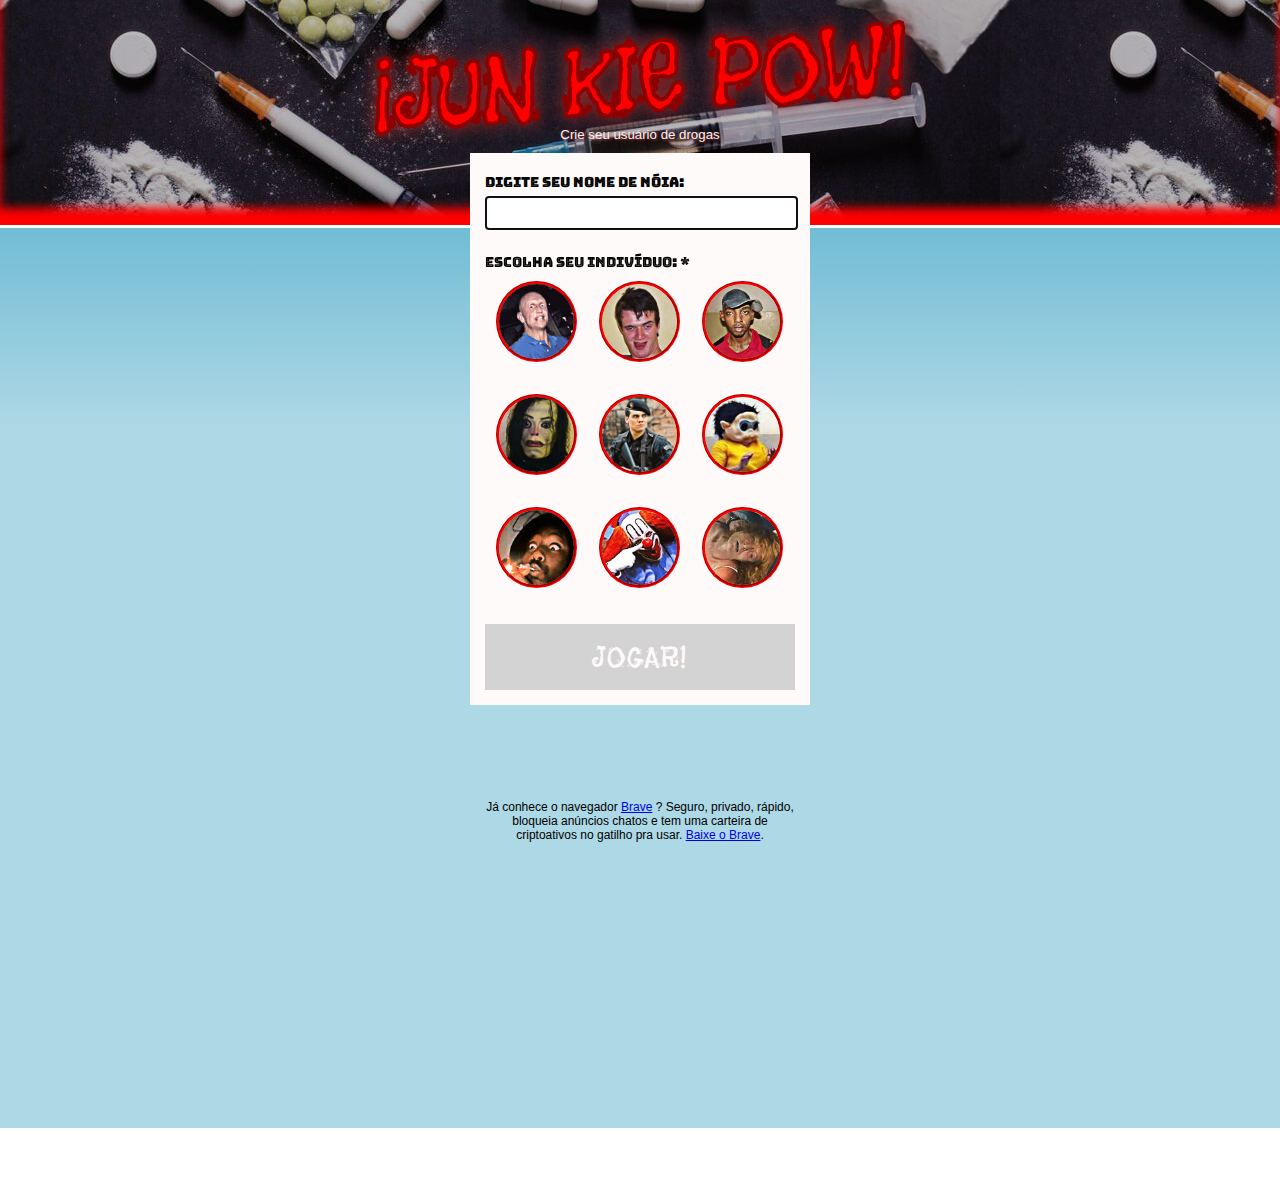
<file: index.html>
<!DOCTYPE html>
<html lang="en">
<head>
    <meta charset="UTF-8">
    <meta name="viewport" content="width=device-width, initial-scale=1.0">
    <title>Jun Kie Pow</title>
    <link href="assets/css/jokenpo.css" rel="stylesheet">    
    <link href="https://fonts.googleapis.com/css?family=Bungee+Inline|Flavors|Margarine&display=swap" rel="stylesheet">
    <link rel="icon" href="img/favicon.png" sizes="32x32" type="image/png">
</head>
<body marginheight='0' marginwidth='0'>
    <header>
        <h1>¡Jun Kie Pow!</h1>
        <h5>Crie seu usuário de drogas</h5>
    </header>
    <section class="jogo">
        <div class="login">
            <form action="junkiepow.html" method="GET" name="parameters">                
                <label class="pega-nome">
                    Digite seu nome de nóia:
                    <input type="text" id="nomeJogador" name="nomeJogador" maxlength="14" autofocus>
                </label>    
                <br>            
                <br>            
                <label>
                    Escolha seu indivíduo: *                    
                </label>
                <div class="pega-avatar">
                    <label onclick="habilita();">
                        <img src="assets/img/avatar/drogado1.png"><br>
                        <input type="radio" name="escolheFoto"  value="1">
                    </label>
                    <label onclick="habilita();">
                        <img src="assets/img/avatar/drogado2.jpeg"><br>
                        <input type="radio" name="escolheFoto" value="2">
                    </label>
                    <label onclick="habilita();">
                        <img src="assets/img/avatar/drogado3.jpeg"><br>
                        <input type="radio" name="escolheFoto" value="3">
                    </label>
                    <label onclick="habilita();">
                        <img src="assets/img/avatar/drogado4.jpg"><br>
                        <input type="radio" name="escolheFoto" value="4">
                    </label>
                    <label onclick="habilita();">
                        <img src="assets/img/avatar/nascimento.jpg"><br>
                        <input type="radio" name="escolheFoto" value="5">
                    </label>
                    <label onclick="habilita();">
                        <img src="assets/img/avatar/magali.jpg"><br>
                        <input type="radio" name="escolheFoto" value="6">
                    </label>
                    <!-- novos players -->
                    <label onclick="habilita();">
                        <img src="assets/img/avatar/cracudo.jpg"><br>
                        <input type="radio" name="escolheFoto" value="7">
                    </label>
                    <label onclick="habilita();">
                        <img src="assets/img/avatar/bozo.jpg"><br>
                        <input type="radio" name="escolheFoto" value="8">
                    </label>
                    <label onclick="habilita();">
                        <img src="assets/img/avatar/mae.jpg"><br>
                        <input type="radio" name="escolheFoto" value="9">
                    </label>
                </div>
                <label class="envia">
                    <input id="btEnvia" type="submit" name="submit" value="JOGAR!" >                
                </label>                
            </form>
        </div>
        <div class="centraliza">
            <div class="brave">
                Já conhece o navegador <a href="https://brave.com/ola634" target="_blank">Brave</a> ? Seguro, privado, rápido, bloqueia anúncios chatos e tem uma carteira de criptoativos no gatilho pra usar. <a href="https://brave.com/ola634" target="_blank">Baixe o Brave</a>.
            </div>
        </div>
    </section>
    <script src="assets/js/app.js" charset="utf-8"></script>    
    <script>
        const btEnvia = document.getElementById("btEnvia");
        btEnvia.disabled = true;  
        function habilita() {
            // const imagem = document.getElementsByTagName("img")[key];
            // for (var key in imagem) {
            //     var element = imagem[key];
            //     element.classList.add("checked");
            // }            
            btEnvia.disabled = false;
            // imagem.classList.add("checked");
        }                        
    </script>
</body>
</html>
</file>
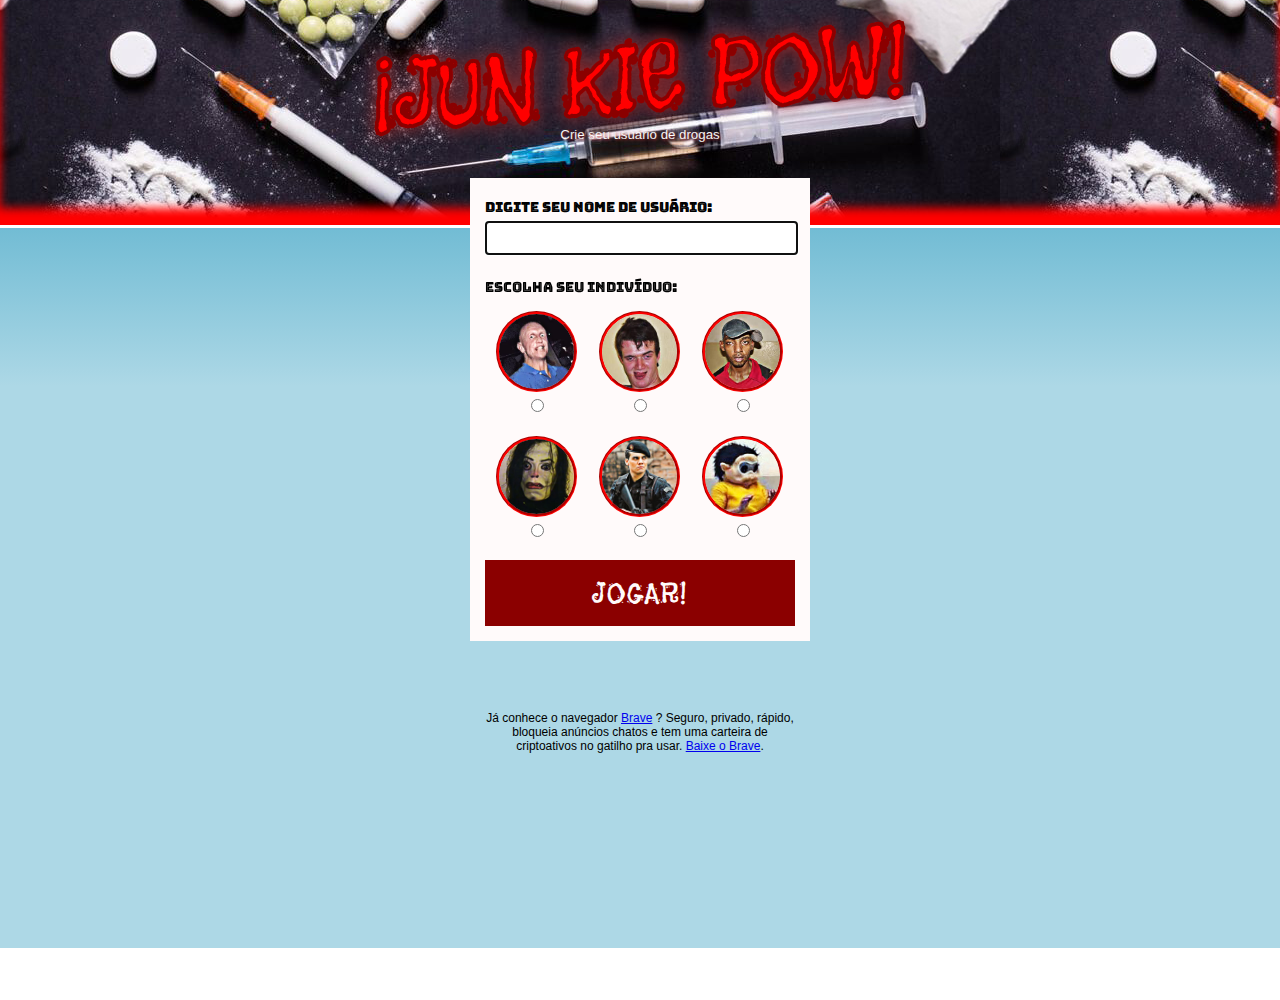
<file: 1.00/index.html>
<!DOCTYPE html>
<html lang="en">
<head>
    <meta charset="UTF-8">
    <meta name="viewport" content="width=device-width, initial-scale=1.0">
    <title>Jun Kie Pow</title>
    <link href="assets/css/jokenpo.css" rel="stylesheet">    
    <link href="https://fonts.googleapis.com/css?family=Bungee+Inline|Flavors|Margarine&display=swap" rel="stylesheet">
    <link rel="icon" href="img/favicon.png" sizes="32x32" type="image/png">
</head>
<body marginheight='0' marginwidth='0'>
    <header>
        <h1>¡Jun Kie Pow!</h1>
        <h5>Crie seu usuário de drogas</h5>
    </header>
    <section class="jogo">
        <div class="login">
            <form action="junkiepow.html" method="GET" name="parameters">                
                <label class="pega-nome">
                    Digite seu nome de usuário:
                    <input type="text" id="nomeJogador" name="nomeJogador" maxlength="14" autofocus>
                </label>    
                <br>            
                <br>            
                <label>
                    Escolha seu indivíduo:                    
                </label>
                <div class="pega-avatar">
                    <label>
                        <img src="assets/img/avatar/drogado1.png"><br>
                        <input type="radio" name="escolheFoto"  value="1">
                    </label>
                    <label>
                        <img src="assets/img/avatar/drogado2.jpeg"><br>
                        <input type="radio" name="escolheFoto" value="2">
                    </label>
                    <label>
                        <img src="assets/img/avatar/drogado3.jpeg"><br>
                        <input type="radio" name="escolheFoto" value="3">
                    </label>
                    <label>
                        <img src="assets/img/avatar/drogado4.jpg"><br>
                        <input type="radio" name="escolheFoto" value="4">
                    </label>
                    <label>
                        <img src="assets/img/avatar/nascimento.jpg"><br>
                        <input type="radio" name="escolheFoto" value="5">
                    </label>
                    <label>
                        <img src="assets/img/avatar/magali.jpg"><br>
                        <input type="radio" name="escolheFoto" value="6">
                    </label>
                </div>
                <label class="envia">
                    <input type="submit" name="submit" value="JOGAR!">                
                </label>                
            </form>
        </div>
        <div class="centraliza">
            <div class="brave">
                Já conhece o navegador <a href="https://brave.com/ola634" target="_blank">Brave</a> ? Seguro, privado, rápido, bloqueia anúncios chatos e tem uma carteira de criptoativos no gatilho pra usar. <a href="https://brave.com/ola634" target="_blank">Baixe o Brave</a>.
            </div>
        </div>
    </section>
    <script src="assets/js/app.js" charset="utf-8"></script>    
</body>
</html>
</file>
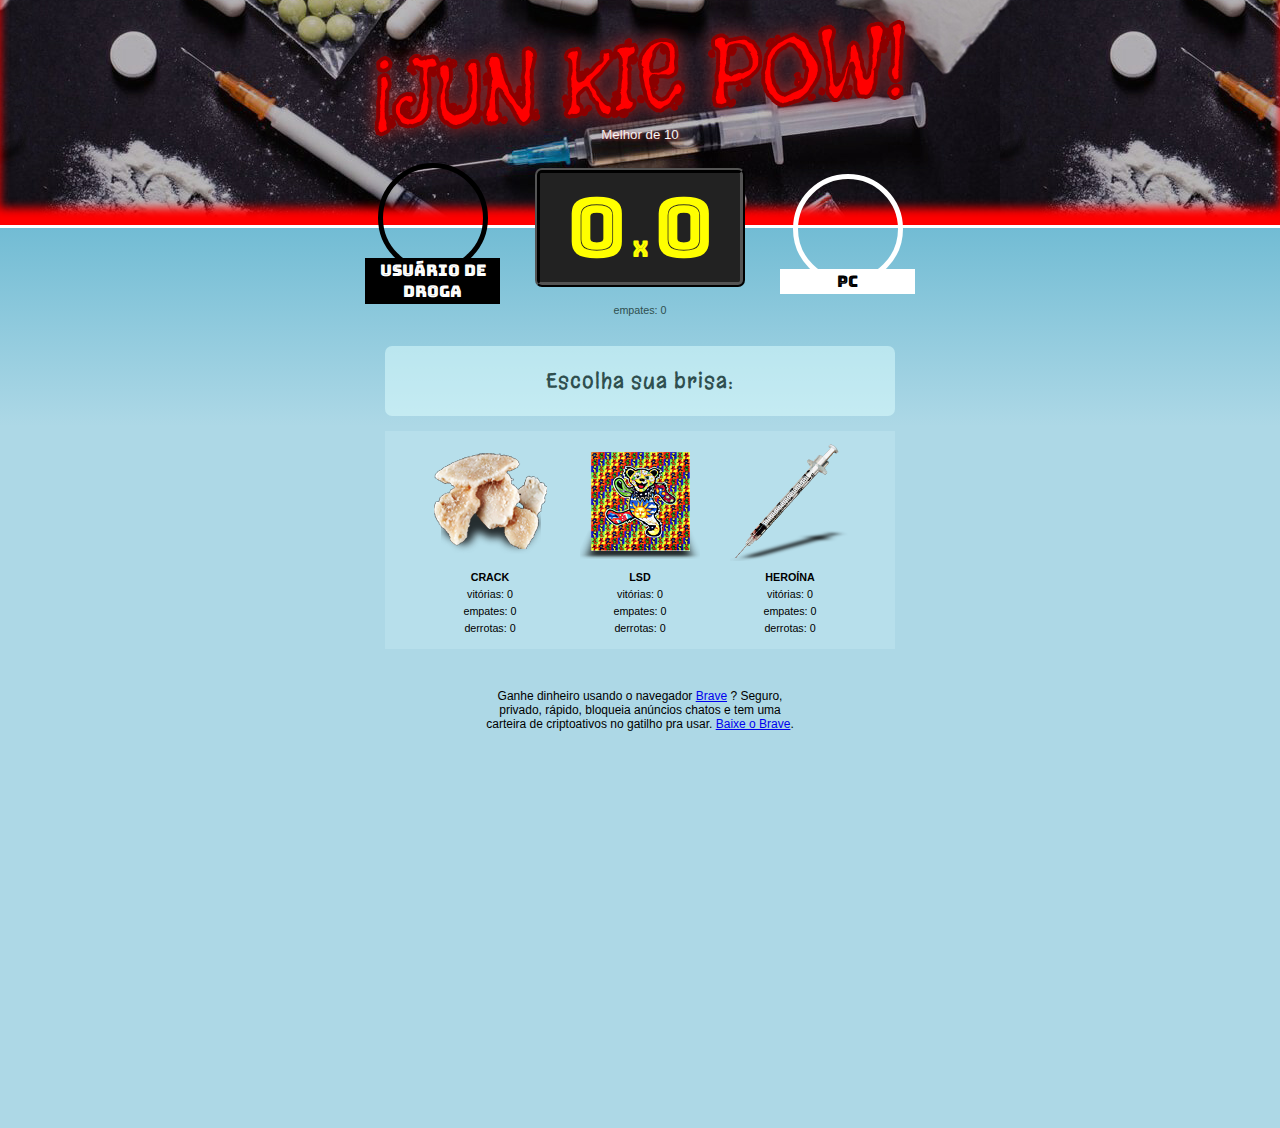
<file: junkiepow.html>
<!DOCTYPE html>
<html lang="en">
<head>
    <meta charset="UTF-8">
    <meta name="viewport" content="width=device-width, initial-scale=1.0">
    <title>Jun Kie Pow</title>
    <link href="assets/css/jokenpo.css" rel="stylesheet">    
    <link href="https://fonts.googleapis.com/css?family=Bungee+Inline|Flavors|Margarine&display=swap" rel="stylesheet">
    <link rel="icon" href="img/favicon.png" sizes="32x32" type="image/png">
</head>
<body marginheight='0' marginwidth='0'>
    <div id="efeito"></div>    
    <div id="tela">        
        <header id="cabecalho">
            <video loop id="video" width="1280" style="display: none;">
                <source src="assets/img/caixao.mp4" type="video/mp4">
            </video>              
            <h1>¡Jun Kie Pow!</h1>
            <h5>Melhor de 10</h5>
        </header>
        <section class="jogo">        
            <div class="placar">
                <div class="perfil" id="perfilUsr">
                    <div class="avatar" id="avatarUsr"></div>
                    <div id="usuario" class="badge">Usuário de Droga</div>
                </div>
                <div class="pontos">
                    <span id="usr-pontos">0</span> X <span id="pc-pontos">0</span>
                </div>
                <div class="perfil" id="perfilPC">
                    <div class="avatar" id="avatarPC"></div>
                    <div id="pc" class="badge">PC</div>
                </div>
            </div>
            <div id="placarEmpates">
                <h6>empates: 0</h6>
            </div>
            <div >
                <h3 class="resultado">Escolha sua brisa:</h3>
            </div>
            <div class="escolhas">
                <div class="crack">                
                    <div id="pedra" class="escolha"></div>
                    <h6>CRACK <span id="votoPedra"></span> </h6>
                    <div class="vitorias">        
                        <h6 class="vp">vitórias: 0</h6>
                    </div>   
                    <div class="empates">    
                        <h6 class="ep">empates: 0</h6>
                    </div>   
                    <div class="derrotas">        
                        <h6 class="dpa">derrotas: 0</h6>
                    </div>             
                </div>
                <div class="lsd">
                    <div id="papel" class="escolha"></div>
                    <h6>LSD <span id="votoPapel"></span></h6>
                    <div class="vitorias">        
                        <h6 class="vpa">vitórias: 0</h6>
                    </div>   
                    <div class="empates">    
                        <h6 class="epa">empates: 0</h6>
                    </div>   
                    <div class="derrotas">        
                        <h6 class="dt">derrotas: 0</h6>
                    </div>
                </div>
                <div class="heroina">
                    <div id="tesoura" class="escolha"></div>                
                    <h6>HEROÍNA <span id="votoTesoura"></span></h6>
                    <div class="vitorias">        
                        <h6 class="vt">vitórias: 0</h6>
                    </div>   
                    <div class="empates">    
                        <h6 class="ept">empates: 0</h6>
                    </div>   
                    <div class="derrotas">        
                        <h6 class="dp">derrotas: 0</h6>
                    </div>
                </div>
            </div>   
            <div class="centraliza">
                <div class="brave">
                    Ganhe dinheiro usando o navegador <a href="https://brave.com/ola634" target="_blank">Brave</a> ? Seguro, privado, rápido, bloqueia anúncios chatos e tem uma carteira de criptoativos no gatilho pra usar. <a href="https://brave.com/ola634" target="_blank">Baixe o Brave</a>.
                </div>            
            </div>
        </section>
    </div>
    <script src="assets/js/app.js" charset="utf-8"></script>    
</body>
</html>
</file>
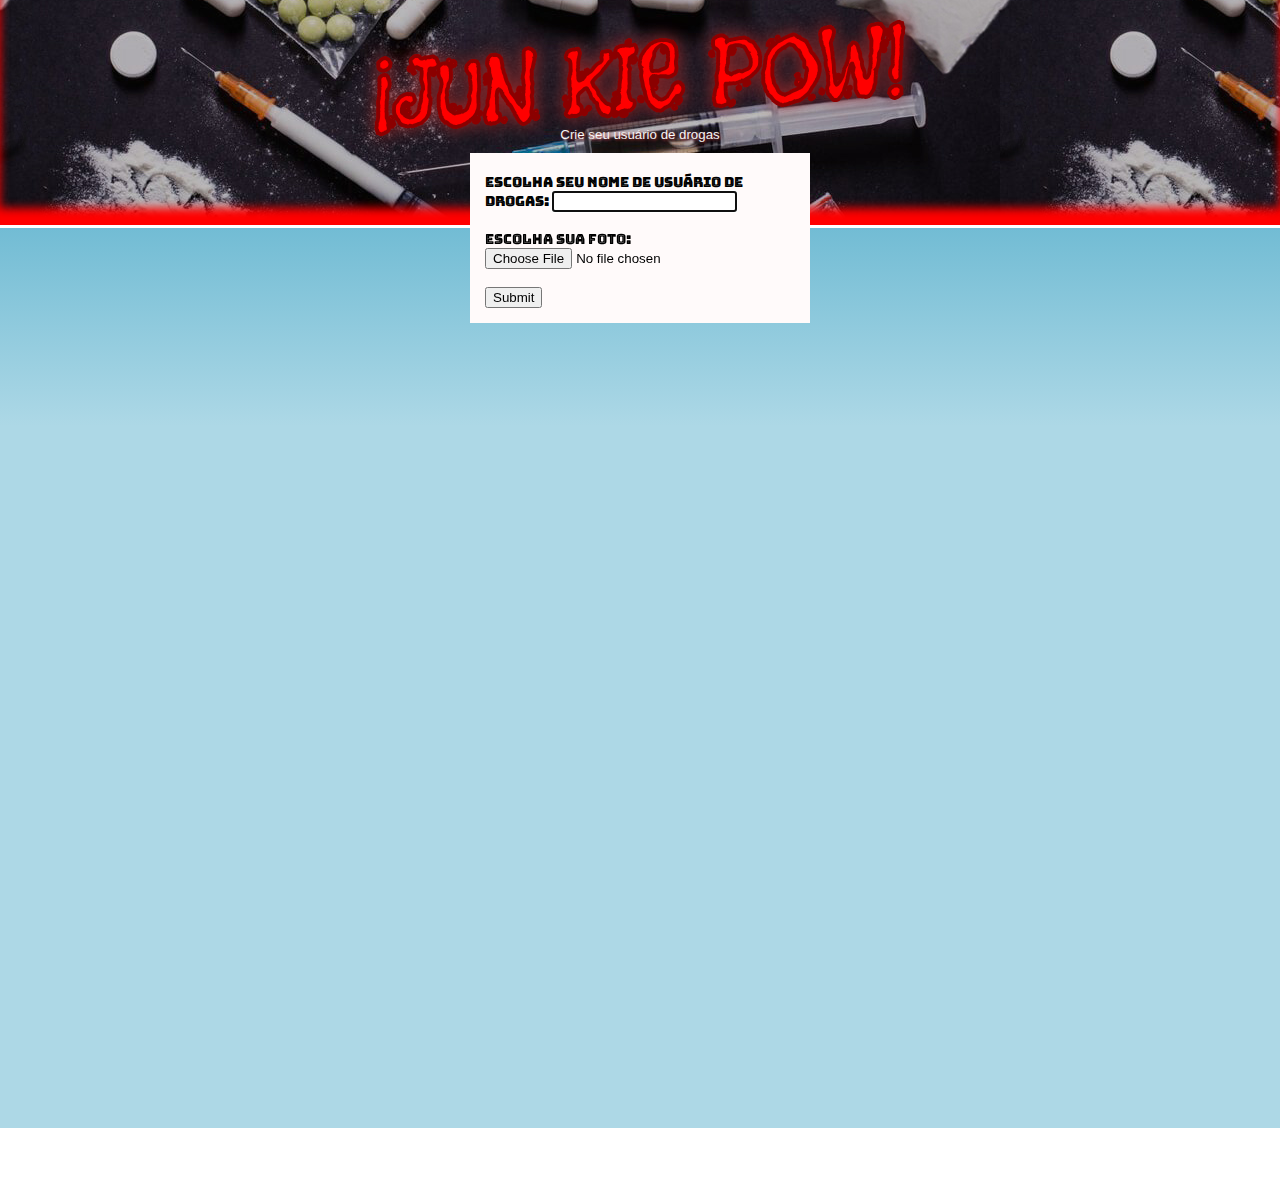
<file: login.html>
<!DOCTYPE html>
<html lang="en">
<head>
    <meta charset="UTF-8">
    <meta name="viewport" content="width=device-width, initial-scale=1.0">
    <title>Jun Kie Pow</title>
    <link href="assets/css/jokenpo.css" rel="stylesheet">    
    <link href="https://fonts.googleapis.com/css?family=Bungee+Inline|Flavors|Margarine&display=swap" rel="stylesheet">
    <link rel="icon" href="img/favicon.png" sizes="32x32" type="image/png">
</head>
<body marginheight='0' marginwidth='0'>
    <header>
        <h1>¡Jun Kie Pow!</h1>
        <h5>Crie seu usuário de drogas</h5>
    </header>
    <section class="jogo">
        <div class="login">
            <form action="index.html" method="GET" name="parameters">                
                <label>
                    Escolha seu nome de usuário de drogas:
                    <input type="text" id="nomeJogador" name="nomeJogador" maxlength="15" autofocus>
                </label>
                <br>
                <br>
                <label>
                    Escolha sua foto:
                    <input type="file" id="fotoJogador" name="fotoJogador">
                </label>
                <br>
                <br>
                <input type="submit" name="submit">
                <!-- <a id="btJogar" class="" href="index.html" onClick="nomeJogador()">
                    JOGAR
                </a> -->
            </form>
        </div>
    </section>
    <script src="assets/js/app.js" charset="utf-8"></script>
</body>
</html>
</file>
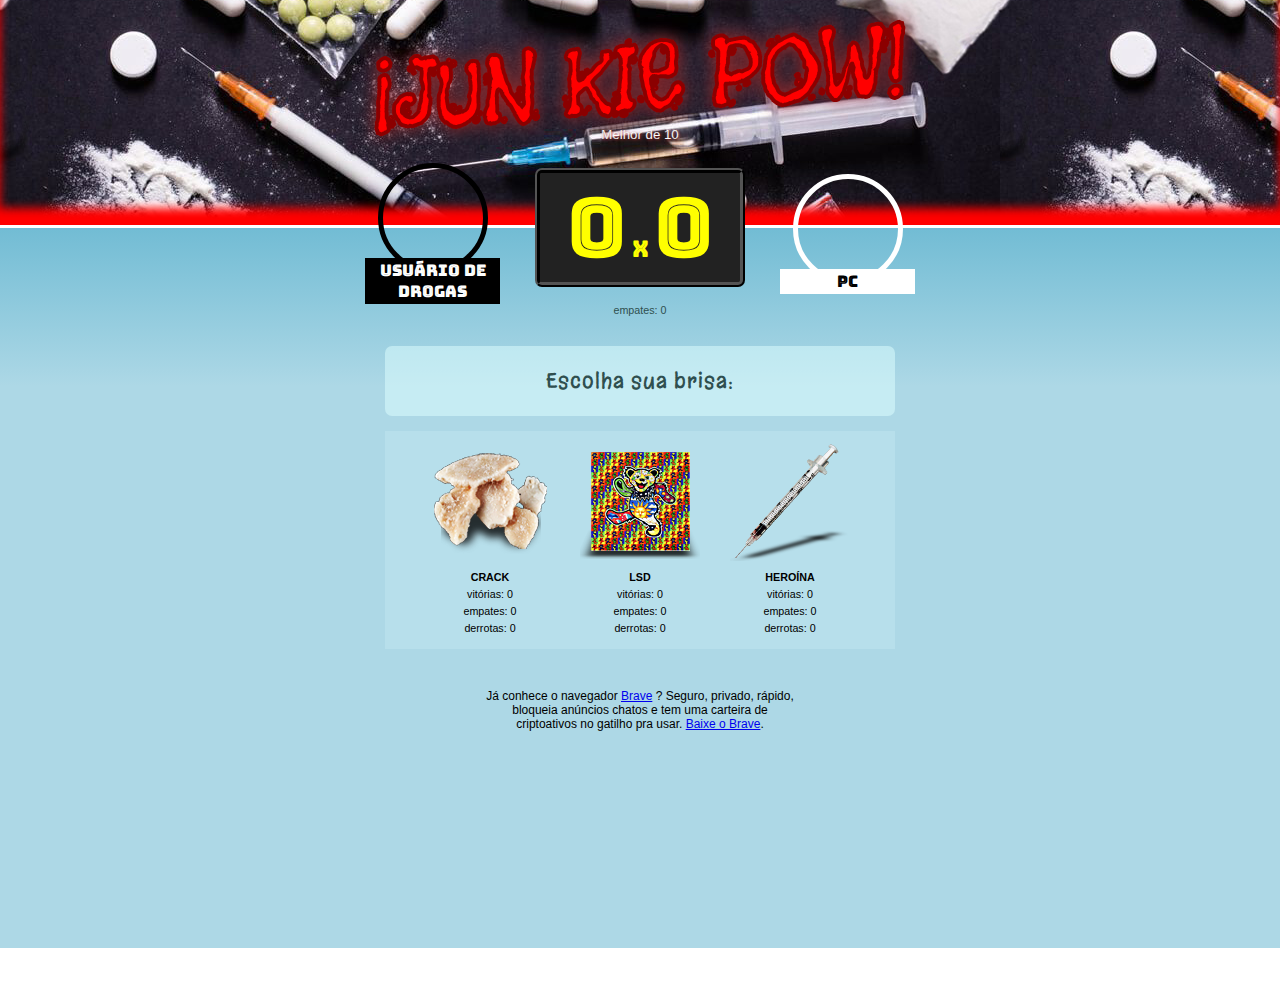
<file: 1.00/junkiepow.html>
<!DOCTYPE html>
<html lang="en">
<head>
    <meta charset="UTF-8">
    <meta name="viewport" content="width=device-width, initial-scale=1.0">
    <title>Jun Kie Pow</title>
    <link href="assets/css/jokenpo.css" rel="stylesheet">    
    <link href="https://fonts.googleapis.com/css?family=Bungee+Inline|Flavors|Margarine&display=swap" rel="stylesheet">
    <link rel="icon" href="img/favicon.png" sizes="32x32" type="image/png">
</head>
<body marginheight='0' marginwidth='0'>
    <div class="tela">
        <header id="cabecalho">
            <h1>¡Jun Kie Pow!</h1>
            <h5>Melhor de 10</h5>
        </header>
        <section class="jogo">        
            <div class="placar">
                <div class="perfil" id="perfilUsr">
                    <div class="avatar" id="avatarUsr"></div>
                    <div id="usuario" class="badge">Usuário de Drogas</div>
                </div>
                <div class="pontos">
                    <span id="usr-pontos">0</span> X <span id="pc-pontos">0</span>
                </div>
                <div class="perfil" id="perfilPC">
                    <div class="avatar" id="avatarPC"></div>
                    <div id="pc" class="badge">PC</div>
                </div>
            </div>
            <div id="placarEmpates">
                <h6>empates: 0</h6>
            </div>
            <div >
                <h3 class="resultado">Escolha sua brisa:</h3>
            </div>
            <div class="escolhas">
                <div class="crack">                
                    <div id="pedra" class="escolha"></div>
                    <h6>CRACK <span id="votoPedra"></span> </h6>
                    <div class="vitorias">        
                        <h6 class="vp">vitórias: 0</h6>
                    </div>   
                    <div class="empates">    
                        <h6 class="ep">empates: 0</h6>
                    </div>   
                    <div class="derrotas">        
                        <h6 class="dpa">derrotas: 0</h6>
                    </div>             
                </div>
                <div class="lsd">
                    <div id="papel" class="escolha"></div>
                    <h6>LSD <span id="votoPapel"></span></h6>
                    <div class="vitorias">        
                        <h6 class="vpa">vitórias: 0</h6>
                    </div>   
                    <div class="empates">    
                        <h6 class="epa">empates: 0</h6>
                    </div>   
                    <div class="derrotas">        
                        <h6 class="dt">derrotas: 0</h6>
                    </div>
                </div>
                <div class="heroina">
                    <div id="tesoura" class="escolha"></div>                
                    <h6>HEROÍNA <span id="votoTesoura"></span></h6>
                    <div class="vitorias">        
                        <h6 class="vt">vitórias: 0</h6>
                    </div>   
                    <div class="empates">    
                        <h6 class="ept">empates: 0</h6>
                    </div>   
                    <div class="derrotas">        
                        <h6 class="dp">derrotas: 0</h6>
                    </div>
                </div>
            </div>   
            <div class="centraliza">
                <div class="brave">
                    Já conhece o navegador <a href="https://brave.com/ola634" target="_blank">Brave</a> ? Seguro, privado, rápido, bloqueia anúncios chatos e tem uma carteira de criptoativos no gatilho pra usar. <a href="https://brave.com/ola634" target="_blank">Baixe o Brave</a>.
                </div>            
            </div>
        </section>
    </div>
    <script src="assets/js/app.js" charset="utf-8"></script>    
</body>
</html>
</file>
<file: assets/css/jokenpo.css>
.arcoiris{background:#eb14a7;background:-moz-linear-gradient(45deg, #68144e 0%, #bf26bc 9%, #5c2ce0 16%, #2e3de8 23%, #2e99ea 29%, #2fe3ed 36%, #2eea86 42%, #2cdb29 50%, #2cdb29 58%, #ade52b 63%, #f4f42e 70%, #f7d22e 76%, #f79d2e 82%, #fc7a2f 88%, #f9402f 95%, #e52b4a 100%);background:-webkit-linear-gradient(45deg, #68144e 0%, #bf26bc 9%, #5c2ce0 16%, #2e3de8 23%, #2e99ea 29%, #2fe3ed 36%, #2eea86 42%, #2cdb29 50%, #2cdb29 58%, #ade52b 63%, #f4f42e 70%, #f7d22e 76%, #f79d2e 82%, #fc7a2f 88%, #f9402f 95%, #e52b4a 100%);background:linear-gradient(45deg, #68144e 0%, #bf26bc 9%, #5c2ce0 16%, #2e3de8 23%, #2e99ea 29%, #2fe3ed 36%, #2eea86 42%, #2cdb29 50%, #2cdb29 58%, #ade52b 63%, #f4f42e 70%, #f7d22e 76%, #f79d2e 82%, #fc7a2f 88%, #f9402f 95%, #e52b4a 100%);filter:progid:DXImageTransform.Microsoft.gradient(startColorstr='#68144e', endColorstr='#e52b4a', GradientType=1)}.brisa-crack{background:#f94c31;background:-moz-radial-gradient(center, ellipse cover, #f94c31 0%, #212120 6%, #fc2e0a 9%, #f7f5f4 12%, #562003 15%, #fc2e0a 19%, #4c1600 25%, #fc300c 31%, #f2f0ef 36%, #821902 41%, #f42509 46%, #d6d6d6 50%, #821902 56%, #fc300c 60%, #f2f0ef 63%, #350e01 63%, #fc300c 67%, #fcd6d1 70%, #f91d00 76%, #591104 83%, #fc300c 86%, #fcfaf9 89%, #fc2e0a 95%, #4c1600 100%);background:-webkit-radial-gradient(center, ellipse cover, #f94c31 0%, #212120 6%, #fc2e0a 9%, #f7f5f4 12%, #562003 15%, #fc2e0a 19%, #4c1600 25%, #fc300c 31%, #f2f0ef 36%, #821902 41%, #f42509 46%, #d6d6d6 50%, #821902 56%, #fc300c 60%, #f2f0ef 63%, #350e01 63%, #fc300c 67%, #fcd6d1 70%, #f91d00 76%, #591104 83%, #fc300c 86%, #fcfaf9 89%, #fc2e0a 95%, #4c1600 100%);background:radial-gradient(ellipse at center, #f94c31 0%, #212120 6%, #fc2e0a 9%, #f7f5f4 12%, #562003 15%, #fc2e0a 19%, #4c1600 25%, #fc300c 31%, #f2f0ef 36%, #821902 41%, #f42509 46%, #d6d6d6 50%, #821902 56%, #fc300c 60%, #f2f0ef 63%, #350e01 63%, #fc300c 67%, #fcd6d1 70%, #f91d00 76%, #591104 83%, #fc300c 86%, #fcfaf9 89%, #fc2e0a 95%, #4c1600 100%);filter:progid:DXImageTransform.Microsoft.gradient(startColorstr='#f94c31', endColorstr='#4c1600', GradientType=1)}.brisa-heroina{background:#26428e;background:-moz-radial-gradient(center, ellipse cover, #26428e 0%, purple 50%, #11123f 100%);background:-webkit-radial-gradient(center, ellipse cover, #26428e 0%, purple 50%, #11123f 100%);background:radial-gradient(ellipse at center, #26428e 0%, purple 50%, #11123f 100%);filter:progid:DXImageTransform.Microsoft.gradient(startColorstr='#26428e', endColorstr='#11123f', GradientType=1)}.centraliza{display:flex;align-items:center;justify-content:center}.anima{transition:all .2 ease-in-out .2}@keyframes shake{0%{transform:translate(2px, 1px) rotate(0deg)}10%{transform:translate(-1px, -2px) rotate(-1deg)}20%{transform:translate(-3px, 0) rotate(2deg)}30%{transform:translate(0, 2px) rotate(0deg)}40%{transform:translate(1px, -1px) rotate(1deg)}50%{transform:translate(-1px, 2px) rotate(-2deg)}60%{transform:translate(-3px, 1px) rotate(0deg)}70%{transform:translate(2px, 1px) rotate(-1deg)}80%{transform:translate(-1px, -1px) rotate(2deg)}90%{transform:translate(2px, 2px) rotate(0deg)}100%{transform:translate(1px, -2px) rotate(-1deg)}}@keyframes shakerotate{0%{transform:translate(2px, 1px) rotate(0deg) scale(1, 1)}40%{transform:translate(1px, -1px) rotate(-1deg) scale(1.3, 1.3)}50%{transform:translate(-1px, 2px) rotate(2deg) scale(1.4, 1.4)}60%{transform:translate(-3px, 1px) rotate(0deg) scale(1.2, 1.2)}100%{transform:translate(1px, -2px) rotate(1deg) scale(1, 1)}}@keyframes cresce{0%{transform:scale(1, 1)}30%{transform:scale(1.4, 1.4)}100%{transform:scale(1.2, 1.2)}}@keyframes opacidade{0%{opacity:0}25%{opacity:.5}45%{opacity:.8}50%{opacity:.9}100%{opacity:.9}}.shake{animation-name:shake;animation-duration:1s}.shakerotate{animation-name:shakerotate;animation-duration:1s}.cresce{animation-name:cresce;animation-duration:1s}.opacidade{animation-name:opacidade;animation-duration:.8s}.opacidadev{animation-name:opacidade;animation-duration:.5s}body{font-family:arial;text-align:center}.stop{pointer-events:none}header{box-shadow:inset 0 -17px 10px red;background:url('../img/drogas.jpg');background-position:0 -120px;width:100%;height:180px;position:relative;top:-55px;padding:50px 0}header h5{color:white;text-shadow:1px 1px 3px brown;margin:-10px auto 30px;font-weight:300;-webkit-text-stroke:.1px gray}header h1{color:red;text-shadow:0 0 17px brown;-webkit-text-stroke:1px darkred;font-size:92px;margin:25px 0 0;transform:skewY(-4deg);font-family:'Flavors',cursive;text-transform:uppercase;font-weight:bolder}.vitoriaUsr{background:url('../img/caixao.jpg')}.vitoriaPc{color:darkred !important;background:url('../img/capa.jpg');background-position:290px -120px;box-shadow:inset 0 -17px 10px darkred}.jogo{background-color:lightblue;background:lightblue;background:-moz-linear-gradient(top, #72bcd4 0%, lightblue 22%, lightblue 22%, lightblue 100%);background:-webkit-linear-gradient(top, #72bcd4 0%, lightblue 22%, lightblue 22%, lightblue 100%);background:linear-gradient(to bottom, #72bcd4 0%, lightblue 22%, lightblue 22%, lightblue 100%);filter:progid:DXImageTransform.Microsoft.gradient(startColorstr='@azul', endColorstr='@azulbebe', GradientType=0);position:relative;top:-52px;height:100vh}#placarEmpates{position:relative;top:-40px}#placarEmpates h6{margin-top:30px;color:darkslategray;font-weight:300}.placar{display:flex;align-items:center;justify-content:center;position:relative;top:-10px;font-family:'Bungee Inline',cursive;width:100%}.placar .pontos{width:200px;position:absolute;top:-50px;background-color:#222;border-radius:7px;border:5px ridge black;font-size:23px;color:yellow;font-weight:300}.placar .pontos #usr-pontos,.placar .pontos #pc-pontos{font-weight:100;font-size:82px}.placar .perfil{text-align:center;margin:-55px 140px 0;position:relative}.placar .perfil .avatar{width:100px;height:100px;border-radius:50%;position:relative;margin:0 auto}.placar .perfil .avatar#avatarUsr{background-size:100px 100px;border:5px solid black}.placar .perfil .avatar#avatarPC{background-size:100px 100px;border:5px solid white}.placar .perfil #usuario,.placar .perfil #pc{width:auto;padding:2px 5px;margin-top:-15px;position:relative}.placar .perfil #usuario.badge,.placar .perfil #pc.badge{width:125px}.placar .perfil #usuario{background-color:black;color:white}.placar .perfil #pc{background-color:white;color:black}.doherty{background:url('../img/avatar/doherty.jpg');border-color:green!important}.dohertyb{background-color:green!important;color:white!important}.ilha{background:url('../img/avatar/ilha.jpg');border-color:darkgoldenrod!important}.ilhab{background-color:darkgoldenrod!important;color:white!important}.assuncao{background:url('../img/avatar/assuncao.jpeg');border-color:blue!important}.assuncaob{background-color:blue!important;color:white!important}.casagrande{background:url('../img/avatar/casagrande.jpg');border-color:orangered!important}.casagrandeb{background-color:orangered!important;color:white!important}.lohan{background:url('../img/avatar/lindsay.jpg');border-color:fuchsia!important}.lohanb{background-color:fuchsia!important;color:white!important}.amy{background:url('../img/avatar/amy.jpg');border-color:purple!important}.amyb{background-color:purple!important;color:white!important}.maradona{background:url('../img/avatar/maradona.jpg');border-color:aqua}.maradonab{background-color:aqua;color:black}.drogado1{background:url('../img/avatar/drogado1.png')}.drogado2{background:url('../img/avatar/drogado2.jpeg')}.drogado3{background:url('../img/avatar/drogado3.jpeg')}.drogado4{background:url('../img/avatar/drogado4.jpg')}.nascimento{background:url('../img/avatar/nascimento.jpg')}.magali{background:url('../img/avatar/magali.jpg')}.cracudo{background:url('../img/avatar/cracudo.jpg')}.bozo{background:url('../img/avatar/bozo.jpg')}.mae{background:url('../img/avatar/mae.jpg')}.padrao{background:url('../img/avatar/avatar-padrao.png')}.resultado{position:relative;font-size:21px;height:50px;width:500px;padding:10px 5px;margin:0 auto;top:-35px;display:flex;align-items:center;justify-content:center;z-index:1;font-family:'Margarine',cursive;letter-spacing:1px ;color:darkslategrey;font-weight:300;background-color:rgba(224,255,255,0.5);border-radius:7px}.escolhas{position:relative;z-index:10;width:510px;height:auto;margin:-20px auto 40px;background-color:rgba(224,255,255,0.2);padding:10px 0;display:flex;align-items:center;justify-content:center}.escolhas .vitorias h6,.escolhas .empates h6,.escolhas .derrotas h6{margin:5px auto;font-weight:300}#papel,#pedra,#tesoura{float:left;text-align:center;margin:0 15px;width:120px;height:120px;font-weight:bolder;cursor:pointer;display:flex;align-items:center;justify-content:center}.crack h6,.lsd h6,.heroina h6{margin:130px 0 4px}#papel:hover,#pedra:hover,#tesoura:hover{outline:.3px dotted lightcoral}#pedra{background:url('../img/crack.png')}#papel{background:url('../img/lsd.png')}#tesoura{background:url('../img/heroina.png')}#mensagem{margin-top:60px}.vitoria{color:green;border:1px green solid}.empate{border:1px blue solid;color:blue}.derrota{border:1px red solid;color:red}#vitorias,#derrotas,#empates{float:left;width:33%}#video{position:absolute;top:-7vh;left:0;min-width:100%;min-height:100%;box-shadow:inset 0 0 25px snow}.login{margin:0 auto 20px;position:relative;width:310px;top:-75px;padding:20px 15px 15px;display:flex;align-items:center;justify-content:center;background:snow}.login form{font-family:'Bungee Inline',cursive;font-size:14px;text-align:left}.login form .pega-nome{margin:15px auto}.login form .pega-nome input{margin:5px auto;width:99%;height:30px;border:1px solid brown}.login form .pega-avatar{margin:5px auto;display:inline-block;text-align:center}.login form .pega-avatar label{cursor:pointer;float:left;margin:5px 11px}.login form .pega-avatar label img{width:75px;height:auto;border-radius:50%;border:3px groove red;position:relative}.login form .pega-avatar label img:hover{border:3px ridge #72bcd4}.login form .pega-avatar label img:active{border:3px ridge yellowgreen}.login form .pega-avatar label img.checked{border:3px ridge #72bcd4}.login form .pega-avatar label input[type="radio"]{position:relative;z-index:1;width:0;height:0;opacity:0}.login form .envia{margin:15px auto}.login form .envia input{background-color:darkred;color:snow;border:none;font-size:16px;display:block;width:100%;padding:15px;font-family:'Flavors',cursive;font-size:28px;letter-spacing:2px;cursor:pointer}.login form .envia input:hover{background-color:red;color:lightblue}.login form .envia input:active{background-color:lightblue;color:brown}.login form .envia input:disabled{background-color:lightgray;color:snow;cursor:not-allowed}.checked{border:3px ridge #72bcd4 !important;box-shadow:14px 10 8px red !important;width:76px;height:auto;position:relative}.brave{width:310px;font-size:12px}#tela{width:100vw;height:100vh}.shakecrack,.shakelsd,.shakeheroina,.vitoriacrack,.vitorialsd,.vitoriaheroina,.empatebosta{width:100vw;min-width:100%;height:100vh;min-height:100%;position:absolute;z-index:100;top:0;left:0;transition:all .2 ease-in-out .2;opacity:.9}.shakecrack{background:#f94c31;background:-moz-radial-gradient(center, ellipse cover, #f94c31 0%, #212120 6%, #fc2e0a 9%, #f7f5f4 12%, #562003 15%, #fc2e0a 19%, #4c1600 25%, #fc300c 31%, #f2f0ef 36%, #821902 41%, #f42509 46%, #d6d6d6 50%, #821902 56%, #fc300c 60%, #f2f0ef 63%, #350e01 63%, #fc300c 67%, #fcd6d1 70%, #f91d00 76%, #591104 83%, #fc300c 86%, #fcfaf9 89%, #fc2e0a 95%, #4c1600 100%);background:-webkit-radial-gradient(center, ellipse cover, #f94c31 0%, #212120 6%, #fc2e0a 9%, #f7f5f4 12%, #562003 15%, #fc2e0a 19%, #4c1600 25%, #fc300c 31%, #f2f0ef 36%, #821902 41%, #f42509 46%, #d6d6d6 50%, #821902 56%, #fc300c 60%, #f2f0ef 63%, #350e01 63%, #fc300c 67%, #fcd6d1 70%, #f91d00 76%, #591104 83%, #fc300c 86%, #fcfaf9 89%, #fc2e0a 95%, #4c1600 100%);background:radial-gradient(ellipse at center, #f94c31 0%, #212120 6%, #fc2e0a 9%, #f7f5f4 12%, #562003 15%, #fc2e0a 19%, #4c1600 25%, #fc300c 31%, #f2f0ef 36%, #821902 41%, #f42509 46%, #d6d6d6 50%, #821902 56%, #fc300c 60%, #f2f0ef 63%, #350e01 63%, #fc300c 67%, #fcd6d1 70%, #f91d00 76%, #591104 83%, #fc300c 86%, #fcfaf9 89%, #fc2e0a 95%, #4c1600 100%);filter:progid:DXImageTransform.Microsoft.gradient(startColorstr='#f94c31', endColorstr='#4c1600', GradientType=1);animation-name:shakerotate;animation-duration:1s}.shakecrack:after{font-family:'Bungee Inline',cursive;content:"Tomou pedrada!";color:white;font-size:90px;display:flex;align-items:center;justify-content:center;opacity:1;height:100%}.shakelsd{animation-name:cresce;animation-duration:1s;background:#eb14a7;background:-moz-linear-gradient(45deg, #68144e 0%, #bf26bc 9%, #5c2ce0 16%, #2e3de8 23%, #2e99ea 29%, #2fe3ed 36%, #2eea86 42%, #2cdb29 50%, #2cdb29 58%, #ade52b 63%, #f4f42e 70%, #f7d22e 76%, #f79d2e 82%, #fc7a2f 88%, #f9402f 95%, #e52b4a 100%);background:-webkit-linear-gradient(45deg, #68144e 0%, #bf26bc 9%, #5c2ce0 16%, #2e3de8 23%, #2e99ea 29%, #2fe3ed 36%, #2eea86 42%, #2cdb29 50%, #2cdb29 58%, #ade52b 63%, #f4f42e 70%, #f7d22e 76%, #f79d2e 82%, #fc7a2f 88%, #f9402f 95%, #e52b4a 100%);background:linear-gradient(45deg, #68144e 0%, #bf26bc 9%, #5c2ce0 16%, #2e3de8 23%, #2e99ea 29%, #2fe3ed 36%, #2eea86 42%, #2cdb29 50%, #2cdb29 58%, #ade52b 63%, #f4f42e 70%, #f7d22e 76%, #f79d2e 82%, #fc7a2f 88%, #f9402f 95%, #e52b4a 100%);filter:progid:DXImageTransform.Microsoft.gradient(startColorstr='#68144e', endColorstr='#e52b4a', GradientType=1);opacity:.9}.shakelsd:after{font-family:'Bungee Inline',cursive;content:"Te alucinou!";color:white;font-size:90px;opacity:1;display:flex;align-items:center;justify-content:center;height:100%}.shakeheroina{animation-name:opacidade;animation-duration:.8s;filter:blur(4px);background:#26428e;background:-moz-radial-gradient(center, ellipse cover, #26428e 0%, purple 50%, #11123f 100%);background:-webkit-radial-gradient(center, ellipse cover, #26428e 0%, purple 50%, #11123f 100%);background:radial-gradient(ellipse at center, #26428e 0%, purple 50%, #11123f 100%);filter:progid:DXImageTransform.Microsoft.gradient(startColorstr='#26428e', endColorstr='#11123f', GradientType=1);transition:all .2 ease-in-out .2}.shakeheroina:after{font-family:'Bungee Inline',cursive;content:"Tomou picada";color:white;font-size:90px;opacity:1;display:flex;align-items:center;justify-content:center;height:100%;filter:blur(1px)}.vitoriacrack{animation-name:opacidade;animation-duration:.5s;background-color:yellowgreen}.vitoriacrack:after{font-family:'Bungee Inline',cursive;content:"Boa Pedrada!";color:white;font-size:90px;opacity:1;display:flex;align-items:center;justify-content:center;height:100%}.vitorialsd{animation-name:opacidade;animation-duration:.5s;background-color:yellowgreen}.vitorialsd:after{font-family:'Bungee Inline',cursive;content:"Boa!!!";color:white;font-size:90px;opacity:1;display:flex;align-items:center;justify-content:center;height:100%}.vitoriaheroina{animation-name:opacidade;animation-duration:.5s;background-color:yellowgreen}.vitoriaheroina:after{font-family:'Bungee Inline',cursive;content:"Boa Espetada!";color:snow;font-size:90px;opacity:1;display:flex;align-items:center;justify-content:center;height:100%}.empatebosta{animation-name:opacidade;animation-duration:.5s;background-color:lightblue}.empatebosta:after{font-family:'Bungee Inline',cursive;content:"Empate bosta!";color:white;font-size:90px;opacity:1;display:flex;align-items:center;justify-content:center;height:100%}@media screen and (max-width:520px){header{height:120px}header h1{font-size:50px}header h5{margin:10px auto 30px}.placar .pontos{width:120px;top:-20px}.placar .pontos #usr-pontos,.placar .pontos #pc-pontos{font-size:40px}.placar .perfil{margin:-25px 55px 0}.placar .perfil .avatar#avatarPC,.placar .perfil .avatar#avatarUsr{width:80px;height:80px;background-size:80px 80px}.placar .perfil #usuario.badge,.placar .perfil #pc.badge{font-size:12px;width:90px}.resultado{width:300px;font-size:15px}.escolhas{width:300px}.escolhas #papel,.escolhas #pedra,.escolhas #tesoura{margin:0 5px;width:80px;height:80px;background-size:80px 80px}.escolhas .crack h6,.escolhas .lsd h6,.escolhas .heroina h6{margin:100px 0 4px}.escolhas .crack .vitorias h6,.escolhas .lsd .vitorias h6,.escolhas .heroina .vitorias h6,.escolhas .crack .empates h6,.escolhas .lsd .empates h6,.escolhas .heroina .empates h6,.escolhas .crack .derrotas h6,.escolhas .lsd .derrotas h6,.escolhas .heroina .derrotas h6{margin:2px 0}#placarEmpates h6{margin-top:0px }}
</file>
<file: 1.00/assets/css/jokenpo.css>
.centraliza{display:flex;align-items:center;justify-content:center}.anima{transition:all .2 ease-in-out}body{font-family:arial;text-align:center}.stop{pointer-events:none}header{box-shadow:inset 0 -17px 10px red;background:url('../img/drogas.jpg');background-position:0 -120px;width:100%;height:180px;position:relative;top:-55px;padding:50px 0}header h5{color:white;text-shadow:1px 1px 3px brown;margin:-10px auto 30px;font-weight:300;-webkit-text-stroke:.1px gray}header h1{color:red;text-shadow:0 0 17px brown;-webkit-text-stroke:1px darkred;font-size:92px;margin:25px 0 0;transform:skewY(-4deg);font-family:'Flavors',cursive;text-transform:uppercase;font-weight:bolder}.vitoriaUsr{background:url('../img/overdose.jpg');background-position:-250px -400px;box-shadow:inset 0 -17px 10px greenyellow;color:greenyellow!important}.vitoriaPc{color:darkred !important;background:url('../img/capa.jpg');background-position:290px -120px;box-shadow:inset 0 -17px 10px darkred}.jogo{background-color:lightblue;background:lightblue;background:-moz-linear-gradient(top, #72bcd4 0%, lightblue 22%, lightblue 22%, lightblue 100%);background:-webkit-linear-gradient(top, #72bcd4 0%, lightblue 22%, lightblue 22%, lightblue 100%);background:linear-gradient(to bottom, #72bcd4 0%, lightblue 22%, lightblue 22%, lightblue 100%);filter:progid:DXImageTransform.Microsoft.gradient(startColorstr='@azul', endColorstr='@azulbebe', GradientType=0);position:relative;top:-52px;height:80vh}#placarEmpates{position:relative;top:-40px}#placarEmpates h6{margin-top:30px;color:darkslategray;font-weight:300}.placar{display:flex;align-items:center;justify-content:center;position:relative;top:-10px;font-family:'Bungee Inline',cursive;width:100%}.placar .pontos{width:200px;position:absolute;top:-50px;background-color:#222;border-radius:7px;border:5px ridge black;font-size:23px;color:yellow;font-weight:300}.placar .pontos #usr-pontos,.placar .pontos #pc-pontos{font-weight:100;font-size:82px}.placar .perfil{text-align:center;margin:-55px 140px 0;position:relative}.placar .perfil .avatar{width:100px;height:100px;border-radius:50%;position:relative;margin:0 auto}.placar .perfil .avatar#avatarUsr{background-size:100px 100px;border:5px solid black}.placar .perfil .avatar#avatarPC{background-size:100px 100px;border:5px solid white}.placar .perfil #usuario,.placar .perfil #pc{width:auto;padding:2px 5px;margin-top:-15px;position:relative}.placar .perfil #usuario.badge,.placar .perfil #pc.badge{width:125px}.placar .perfil #usuario{background-color:black;color:white}.placar .perfil #pc{background-color:white;color:black}.doherty{background:url('../img/avatar/doherty.jpg');border-color:green!important}.dohertyb{background-color:green!important;color:white!important}.ilha{background:url('../img/avatar/ilha.jpg');border-color:darkgoldenrod!important}.ilhab{background-color:darkgoldenrod!important;color:white!important}.assuncao{background:url('../img/avatar/assuncao.jpeg');border-color:blue!important}.assuncaob{background-color:blue!important;color:white!important}.casagrande{background:url('../img/avatar/casagrande.jpg');border-color:orangered!important}.casagrandeb{background-color:orangered!important;color:white!important}.lohan{background:url('../img/avatar/lindsay.jpg');border-color:fuchsia!important}.lohanb{background-color:fuchsia!important;color:white!important}.amy{background:url('../img/avatar/amy.jpg');border-color:purple!important}.amyb{background-color:purple!important;color:white!important}.maradona{background:url('../img/avatar/maradona.jpg');border-color:aqua}.maradonab{background-color:aqua;color:black}.drogado1{background:url('../img/avatar/drogado1.png')}.drogado2{background:url('../img/avatar/drogado2.jpeg')}.drogado3{background:url('../img/avatar/drogado3.jpeg')}.drogado4{background:url('../img/avatar/drogado4.jpg')}.nascimento{background:url('../img/avatar/nascimento.jpg')}.magali{background:url('../img/avatar/magali.jpg')}.padrao{background:url('../img/avatar/avatar-padrao.png')}.resultado{position:relative;font-size:21px;height:50px;width:500px;padding:10px 5px;margin:0 auto;top:-35px;display:flex;align-items:center;justify-content:center;z-index:1;font-family:'Margarine',cursive;letter-spacing:1px ;color:darkslategrey;font-weight:300;background-color:rgba(224,255,255,0.5);border-radius:7px}.escolhas{position:relative;z-index:10;width:510px;height:auto;margin:-20px auto 40px;background-color:rgba(224,255,255,0.2);padding:10px 0;display:flex;align-items:center;justify-content:center}.escolhas .vitorias h6,.escolhas .empates h6,.escolhas .derrotas h6{margin:5px auto;font-weight:300}#papel,#pedra,#tesoura{float:left;text-align:center;margin:0 15px;width:120px;height:120px;font-weight:bolder;cursor:pointer;display:flex;align-items:center;justify-content:center}.crack h6,.lsd h6,.heroina h6{margin:130px 0 4px}#papel:hover,#pedra:hover,#tesoura:hover{outline:.3px dotted lightcoral}#pedra{background:url('../img/crack.png')}#papel{background:url('../img/lsd.png')}#tesoura{background:url('../img/heroina.png')}#mensagem{margin-top:60px}.vitoria{color:green;border:1px green solid}.empate{border:1px blue solid;color:blue}.derrota{border:1px red solid;color:red}#vitorias,#derrotas,#empates{float:left;width:33%}.login{margin:0 auto 20px;position:relative;width:310px;top:-50px;padding:20px 15px 15px;display:flex;align-items:center;justify-content:center;background:snow}.login form{font-family:'Bungee Inline',cursive;font-size:14px;text-align:left}.login form .pega-nome{margin:15px auto}.login form .pega-nome input{margin:5px auto;width:99%;height:30px;border:1px solid brown}.login form .pega-avatar{margin:5px auto;display:inline-block;text-align:center}.login form .pega-avatar label{float:left;margin:10px 11px}.login form .pega-avatar label img{width:75px;height:auto;border-radius:50%;border:3px groove red}.login form .envia{margin:15px auto}.login form .envia input{background-color:darkred;color:snow;border:none;font-size:16px;display:block;width:100%;padding:15px;font-family:'Flavors',cursive;font-size:28px;letter-spacing:2px;cursor:pointer}.login form .envia input:hover{background-color:red;color:lightblue}.login form .envia input:active{background-color:lightblue;color:brown}.brave{width:310px;font-size:12px}@keyframes shake{0%{transform:translate(2px, 1px) rotate(0deg)}10%{transform:translate(-1px, -2px) rotate(-1deg)}20%{transform:translate(-3px, 0) rotate(1deg)}30%{transform:translate(0, 2px) rotate(0deg)}40%{transform:translate(1px, -1px) rotate(1deg)}50%{transform:translate(-1px, 2px) rotate(-1deg)}60%{transform:translate(-3px, 1px) rotate(0deg)}70%{transform:translate(2px, 1px) rotate(-1deg)}80%{transform:translate(-1px, -1px) rotate(1deg)}90%{transform:translate(2px, 2px) rotate(0deg)}100%{transform:translate(1px, -2px) rotate(-1deg)}}.shake{animation-name:shake;animation-duration:.5s;transform-origin:50% 50%;animation-iteration-count:infinite;display:inline-block}.shake.crack :after{width:100vw;height:100vh;position:absolute;z-index:100;top:0;left:0;background-color:rgba(139,0,0,0.7)}@media screen and (max-width:520px){header{height:120px}header h1{font-size:50px}header h5{margin:10px auto 30px}.placar .pontos{width:100px;top:-20px}.placar .pontos #usr-pontos,.placar .pontos #pc-pontos{font-size:40px}.placar .perfil{margin:-25px 55px 0}.placar .perfil .avatar#avatarPC,.placar .perfil .avatar#avatarUsr{width:80px;height:80px;background-size:80px 80px}.placar .perfil #usuario.badge,.placar .perfil #pc.badge{font-size:12px;width:90px}.resultado{width:300px;font-size:15px}.escolhas{width:300px}.escolhas #papel,.escolhas #pedra,.escolhas #tesoura{margin:0 5px;width:80px;height:80px;background-size:80px 80px}.escolhas .crack h6,.escolhas .lsd h6,.escolhas .heroina h6{margin:100px 0 4px}.escolhas .crack .vitorias h6,.escolhas .lsd .vitorias h6,.escolhas .heroina .vitorias h6,.escolhas .crack .empates h6,.escolhas .lsd .empates h6,.escolhas .heroina .empates h6,.escolhas .crack .derrotas h6,.escolhas .lsd .derrotas h6,.escolhas .heroina .derrotas h6{margin:2px 0}#placarEmpates h6{margin-top:0px }}
</file>
